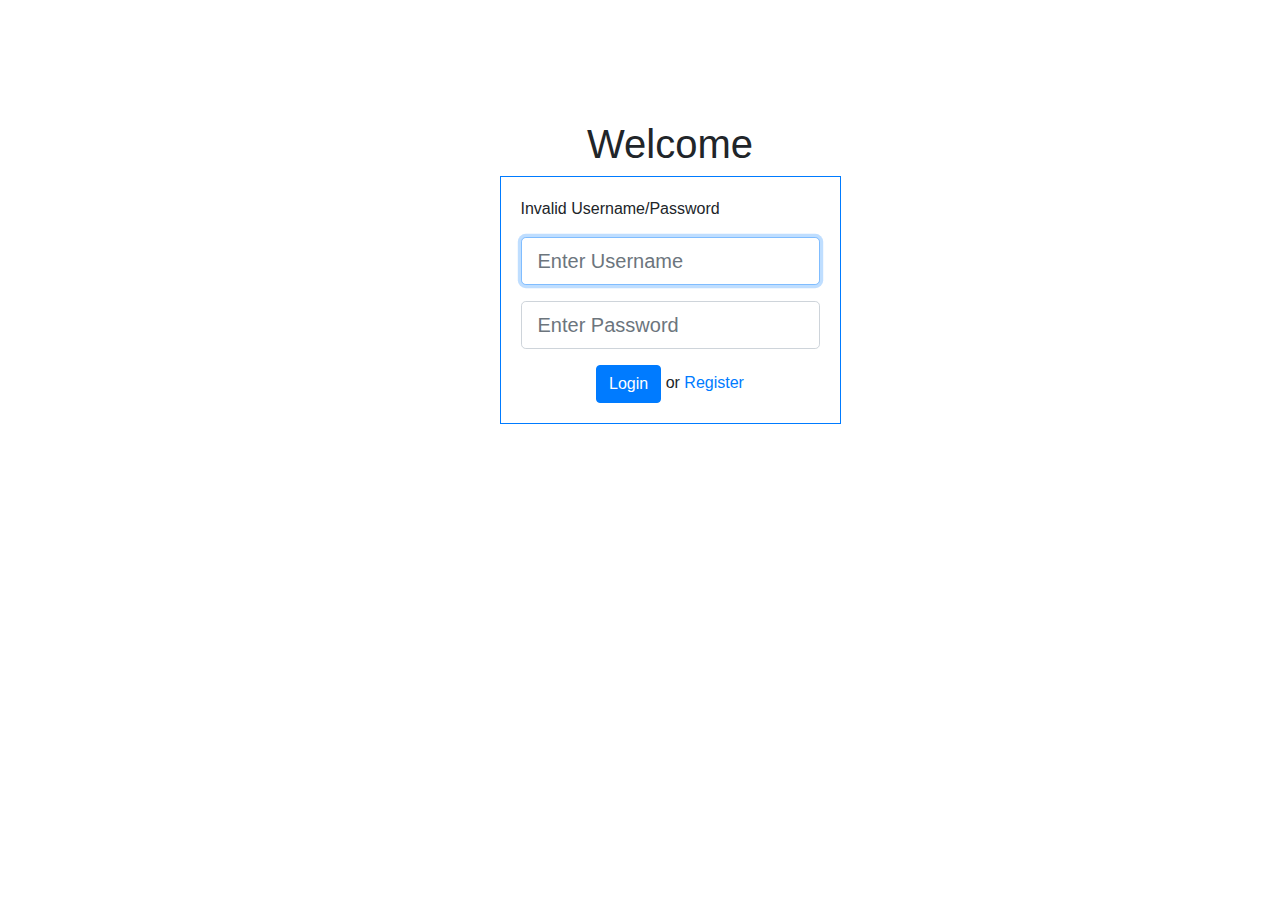
<file: src/main/resources/templates/loginform.html>
<!DOCTYPE html>
<html lang="en" xmlns:th="http://www.thymeleaf.org">
<head>
    <meta charset="UTF-8">
    <title>Title</title>
    <link rel="stylesheet" href="https://stackpath.bootstrapcdn.com/bootstrap/4.3.1/css/bootstrap.min.css"
          integrity="sha384-ggOyR0iXCbMQv3Xipma34MD+dH/1fQ784/j6cY/iJTQUOhcWr7x9JvoRxT2MZw1T" crossorigin="anonymous">

</head>
<body>

<div class="container" style="margin: 100px;">
    <div class="row justify-content-md-center">
        <div class="col-md-auto" style="margin-top:20px;">
            <h1>Welcome</h1>
        </div>
    </div>
    <div class="row justify-content-md-center">
        <div class="col-md-auto border border-primary" style="padding:20px;">
            <form th:action="@{login}" th:object="${loginForm}" method="post">
                <p th:if="${invalidCredentials}" class="error">Invalid Username/Password</p>
                <div class="form-group">
                    <input type="text" name="username" class="form-control form-control-lg" id="username" autofocus="autofocus" placeholder="Enter Username" />
                </div>
                <div class="form-group">
                    <input type="password" name="password" class="form-control form-control-lg" id="password" placeholder="Enter Password" />
                </div>
                <div class="row justify-content-md-center">
                    <div class="col-mid-auto">
                        <button class="btn btn-primary" type="submit">Login</button>
                        <p style="display:inline">or</p>
                        <a href="/register">Register</a>
                    </div>
                </div>
            </form>
        </div>
    </div>
</div>

<script src="https://code.jquery.com/jquery-3.3.1.slim.min.js"
        integrity="sha384-q8i/X+965DzO0rT7abK41JStQIAqVgRVzpbzo5smXKp4YfRvH+8abtTE1Pi6jizo"
        crossorigin="anonymous"></script>
<script src="https://cdnjs.cloudflare.com/ajax/libs/popper.js/1.14.7/umd/popper.min.js"
        integrity="sha384-UO2eT0CpHqdSJQ6hJty5KVphtPhzWj9WO1clHTMGa3JDZwrnQq4sF86dIHNDz0W1"
        crossorigin="anonymous"></script>
<script src="https://stackpath.bootstrapcdn.com/bootstrap/4.3.1/js/bootstrap.min.js"
        integrity="sha384-JjSmVgyd0p3pXB1rRibZUAYoIIy6OrQ6VrjIEaFf/nJGzIxFDsf4x0xIM+B07jRM"
        crossorigin="anonymous"></script>
</body>
</html>
</file>
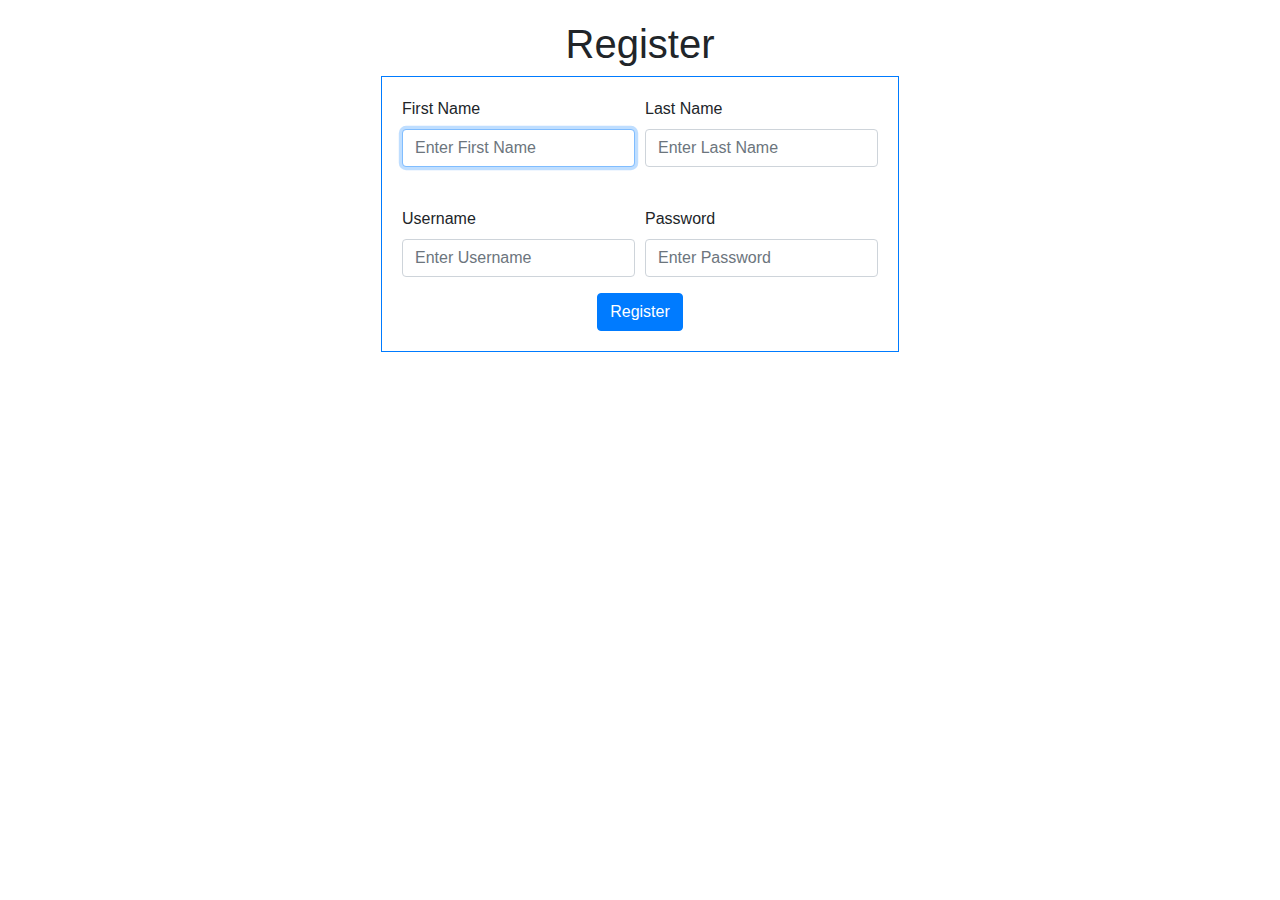
<file: src/main/resources/templates/registerform.html>
<!DOCTYPE html>
<html lang="en" xmlns:th="http://www.thymeleaf.org">
<head>
    <meta charset="UTF-8">
    <title>Title</title>
    <link rel="stylesheet" href="https://stackpath.bootstrapcdn.com/bootstrap/4.3.1/css/bootstrap.min.css"
          integrity="sha384-ggOyR0iXCbMQv3Xipma34MD+dH/1fQ784/j6cY/iJTQUOhcWr7x9JvoRxT2MZw1T" crossorigin="anonymous">

</head>
<body>

<div class="container">
    <div class="row justify-content-md-center">
        <div class="col-md-auto" style="margin-top:20px;">
            <h1>Register</h1>
        </div>
    </div>
    <div class="row justify-content-md-center">
        <div class="col-md-auto border border-primary" style="padding:20px;">
            <form th:action="@{/register}" th:object="${user}" method="post">
                <input type="hidden" th:field="*{id}">
                <div class="form-row">
                    <div class="form-group col-mid-6">
                        <label for="FirstName">First Name</label>
                        <input type="text" th:field="*{firstname}" name="FirstName"  class="form-control" id="FirstName" autofocus="autofocus" placeholder="Enter First Name" />

                        <span th:if="${#fields.hasErrors('firstname')}" th:errors="*{firstname}"></span>
                        <br>
                    </div>
                    <div class="form-group col-mid-6">
                        <label for="LastName">Last Name</label>
                        <input type="text" th:field="*{lastname}" name="LastName" class="form-control" id="LastName"  placeholder="Enter Last Name" />
                        <span th:if="${#fields.hasErrors('lastname')}" th:errors="*{lastname}"></span>
                    </div>
                </div>
                <div class="form-row">
                    <div class="form-group col-md-6">
                        <label for="username">Username</label>
                        <input type="text" th:field="*{username}" name="username" class="form-control" id="username"  placeholder="Enter Username" />
                        <span th:if="${#fields.hasErrors('username')}" th:errors="*{username}"></span>
                    </div>
                    <div class="form-group col-md-6">
                        <label for="password">Password</label>
                        <input type="password" th:field="*{password}" name="password" class="form-control" id="password" placeholder="Enter Password" />
                        <span th:if="${#fields.hasErrors('password')}" th:errors="*{password}"></span>
                    </div>
                </div>
                <div class="row justify-content-md-center">
                    <div class="col-mid-auto">
                        <button type="submit" class="btn btn-primary">Register</button>
                    </div>
                </div>
            </form>
        </div>
    </div>
</div>

<script src="https://code.jquery.com/jquery-3.3.1.slim.min.js"
        integrity="sha384-q8i/X+965DzO0rT7abK41JStQIAqVgRVzpbzo5smXKp4YfRvH+8abtTE1Pi6jizo"
        crossorigin="anonymous"></script>
<script src="https://cdnjs.cloudflare.com/ajax/libs/popper.js/1.14.7/umd/popper.min.js"
        integrity="sha384-UO2eT0CpHqdSJQ6hJty5KVphtPhzWj9WO1clHTMGa3JDZwrnQq4sF86dIHNDz0W1"
        crossorigin="anonymous"></script>
<script src="https://stackpath.bootstrapcdn.com/bootstrap/4.3.1/js/bootstrap.min.js"
        integrity="sha384-JjSmVgyd0p3pXB1rRibZUAYoIIy6OrQ6VrjIEaFf/nJGzIxFDsf4x0xIM+B07jRM"
        crossorigin="anonymous"></script>
</body>
</html>
</file>
